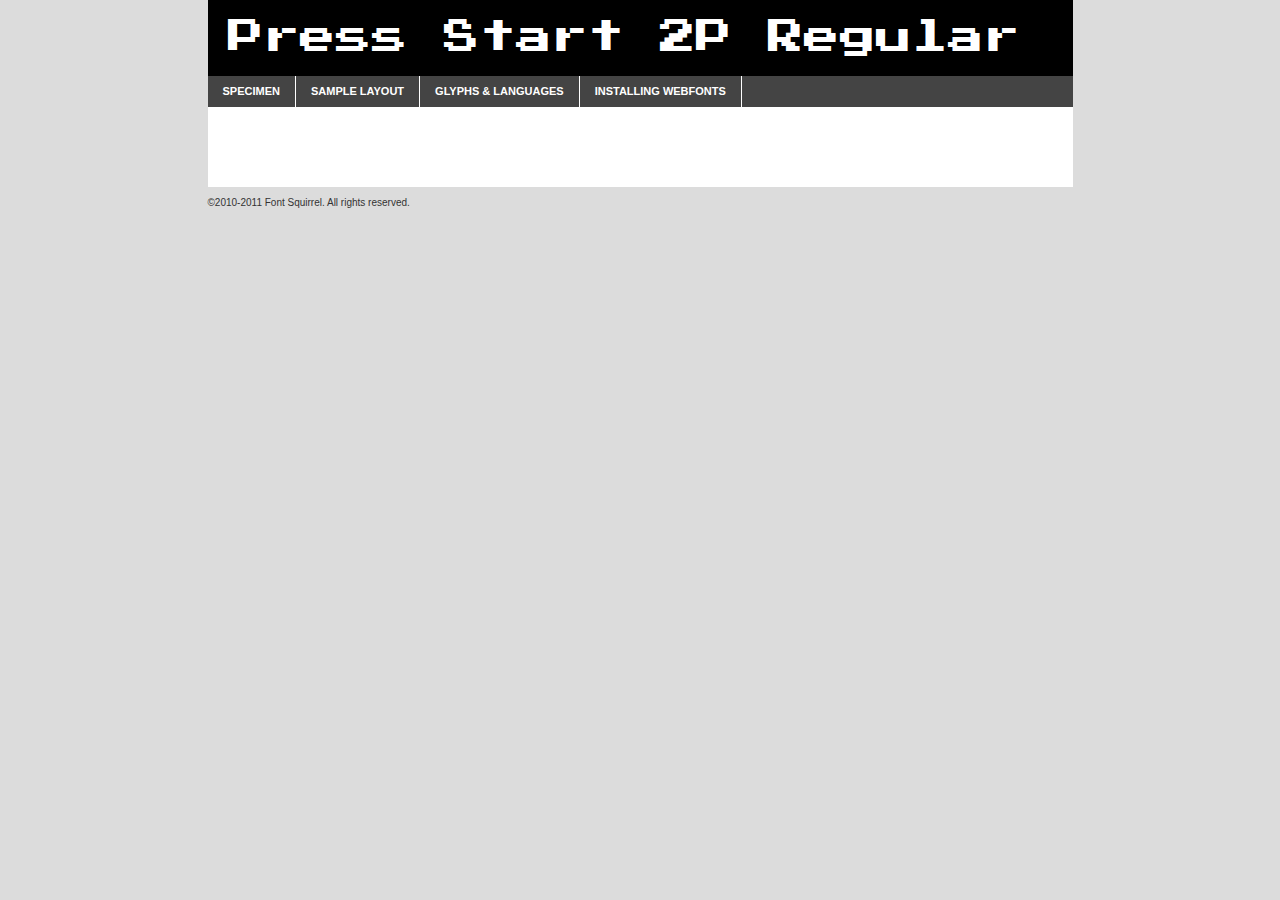
<file: stylesheets/pressstart2p-demo.html>
<!DOCTYPE html PUBLIC "-//W3C//DTD XHTML 1.0 Transitional//EN"
	"http://www.w3.org/TR/xhtml1/DTD/xhtml1-transitional.dtd">

<html xmlns="http://www.w3.org/1999/xhtml" xml:lang="en" lang="en">
<head>
	<meta http-equiv="Content-Type" content="text/html; charset=utf-8" />
	<script src="http://ajax.googleapis.com/ajax/libs/jquery/1.7.2/jquery.min.js" type="text/javascript" charset="utf-8"></script>
	<script src="specimen_files/easytabs.js" type="text/javascript" charset="utf-8"></script>
	<link rel="stylesheet" href="specimen_files/specimen_stylesheet.css" type="text/css" charset="utf-8" />
	<link rel="stylesheet" href="stylesheet.css" type="text/css" charset="utf-8" />

	<style type="text/css">
					body{
				font-family: 'press_start_2pregular';
							}
		</style>

	<title>Press Start 2P Regular Specimen</title>
	
	
	<script type="text/javascript" charset="utf-8">
		$(document).ready(function() {
			$('#container').easyTabs({defaultContent:1});
		});
	</script>
</head>

<body>
<div id="container">
	<div id="header">
		Press Start 2P Regular	</div>
	<ul class="tabs">
		<li><a href="#specimen">Specimen</a></li>
		<li><a href="#layout">Sample Layout</a></li>
				<li><a href="#glyphs">Glyphs &amp; Languages</a></li>
		<li><a href="#installing">Installing Webfonts</a></li>
		
	</ul>
	
	<div id="main_content">

		
			<div id="specimen">
		
				<div class="section">
					<div class="grid12 firstcol">
						<div class="huge">AaBb</div>
					</div>
				</div>
		
				<div class="section">
					<div class="glyph_range">A&#x200B;B&#x200b;C&#x200b;D&#x200b;E&#x200b;F&#x200b;G&#x200b;H&#x200b;I&#x200b;J&#x200b;K&#x200b;L&#x200b;M&#x200b;N&#x200b;O&#x200b;P&#x200b;Q&#x200b;R&#x200b;S&#x200b;T&#x200b;U&#x200b;V&#x200b;W&#x200b;X&#x200b;Y&#x200b;Z&#x200b;a&#x200b;b&#x200b;c&#x200b;d&#x200b;e&#x200b;f&#x200b;g&#x200b;h&#x200b;i&#x200b;j&#x200b;k&#x200b;l&#x200b;m&#x200b;n&#x200b;o&#x200b;p&#x200b;q&#x200b;r&#x200b;s&#x200b;t&#x200b;u&#x200b;v&#x200b;w&#x200b;x&#x200b;y&#x200b;z&#x200b;1&#x200b;2&#x200b;3&#x200b;4&#x200b;5&#x200b;6&#x200b;7&#x200b;8&#x200b;9&#x200b;0&#x200b;&amp;&#x200b;.&#x200b;,&#x200b;?&#x200b;!&#x200b;&#64;&#x200b;(&#x200b;)&#x200b;#&#x200b;$&#x200b;%&#x200b;*&#x200b;+&#x200b;-&#x200b;=&#x200b;:&#x200b;;</div>
				</div>
				<div class="section">
					<div class="grid12 firstcol">
						<table class="sample_table">
							<tr><td>10</td><td class="size10">abcdefghijklmnopqrstuvwxyzABCDEFGHIJKLMNOPQRSTUVWXYZ0123456789abcdefghijklmnopqrstuvwxyzABCDEFGHIJKLMNOPQRSTUVWXYZ0123456789abcdefghijklmnopqrstuvwxyzABCDEFGHIJKLMNOPQRSTUVWXYZ</td></tr>
							<tr><td>11</td><td class="size11">abcdefghijklmnopqrstuvwxyzABCDEFGHIJKLMNOPQRSTUVWXYZ0123456789abcdefghijklmnopqrstuvwxyzABCDEFGHIJKLMNOPQRSTUVWXYZ0123456789abcdefghijklmnopqrstuvwxyzABCDEFGHIJKLMNOPQRSTUVWXYZ</td></tr>
							<tr><td>12</td><td class="size12">abcdefghijklmnopqrstuvwxyzABCDEFGHIJKLMNOPQRSTUVWXYZ0123456789abcdefghijklmnopqrstuvwxyzABCDEFGHIJKLMNOPQRSTUVWXYZ0123456789abcdefghijklmnopqrstuvwxyzABCDEFGHIJKLMNOPQRSTUVWXYZ</td></tr>
							<tr><td>13</td><td class="size13">abcdefghijklmnopqrstuvwxyzABCDEFGHIJKLMNOPQRSTUVWXYZ0123456789abcdefghijklmnopqrstuvwxyzABCDEFGHIJKLMNOPQRSTUVWXYZ0123456789abcdefghijklmnopqrstuvwxyzABCDEFGHIJKLMNOPQRSTUVWXYZ</td></tr>
							<tr><td>14</td><td class="size14">abcdefghijklmnopqrstuvwxyzABCDEFGHIJKLMNOPQRSTUVWXYZ0123456789abcdefghijklmnopqrstuvwxyzABCDEFGHIJKLMNOPQRSTUVWXYZ0123456789abcdefghijklmnopqrstuvwxyzABCDEFGHIJKLMNOPQRSTUVWXYZ</td></tr>
							<tr><td>16</td><td class="size16">abcdefghijklmnopqrstuvwxyzABCDEFGHIJKLMNOPQRSTUVWXYZ0123456789abcdefghijklmnopqrstuvwxyzABCDEFGHIJKLMNOPQRSTUVWXYZ</td></tr>
							<tr><td>18</td><td class="size18">abcdefghijklmnopqrstuvwxyzABCDEFGHIJKLMNOPQRSTUVWXYZ0123456789abcdefghijklmnopqrstuvwxyzABCDEFGHIJKLMNOPQRSTUVWXYZ</td></tr>
							<tr><td>20</td><td class="size20">abcdefghijklmnopqrstuvwxyzABCDEFGHIJKLMNOPQRSTUVWXYZ0123456789abcdefghijklmnopqrstuvwxyzABCDEFGHIJKLMNOPQRSTUVWXYZ</td></tr>
							<tr><td>24</td><td class="size24">abcdefghijklmnopqrstuvwxyzABCDEFGHIJKLMNOPQRSTUVWXYZ0123456789abcdefghijklmnopqrstuvwxyzABCDEFGHIJKLMNOPQRSTUVWXYZ</td></tr>
							<tr><td>30</td><td class="size30">abcdefghijklmnopqrstuvwxyzABCDEFGHIJKLMNOPQRSTUVWXYZ0123456789abcdefghijklmnopqrstuvwxyzABCDEFGHIJKLMNOPQRSTUVWXYZ</td></tr>
							<tr><td>36</td><td class="size36">abcdefghijklmnopqrstuvwxyzABCDEFGHIJKLMNOPQRSTUVWXYZ0123456789abcdefghijklmnopqrstuvwxyzABCDEFGHIJKLMNOPQRSTUVWXYZ</td></tr>
							<tr><td>48</td><td class="size48">abcdefghijklmnopqrstuvwxyzABCDEFGHIJKLMNOPQRSTUVWXYZ0123456789abcdefghijklmnopqrstuvwxyzABCDEFGHIJKLMNOPQRSTUVWXYZ</td></tr>
							<tr><td>60</td><td class="size60">abcdefghijklmnopqrstuvwxyzABCDEFGHIJKLMNOPQRSTUVWXYZ0123456789abcdefghijklmnopqrstuvwxyzABCDEFGHIJKLMNOPQRSTUVWXYZ</td></tr>
							<tr><td>72</td><td class="size72">abcdefghijklmnopqrstuvwxyzABCDEFGHIJKLMNOPQRSTUVWXYZ0123456789abcdefghijklmnopqrstuvwxyzABCDEFGHIJKLMNOPQRSTUVWXYZ</td></tr>
							<tr><td>90</td><td class="size90">abcdefghijklmnopqrstuvwxyzABCDEFGHIJKLMNOPQRSTUVWXYZ0123456789abcdefghijklmnopqrstuvwxyzABCDEFGHIJKLMNOPQRSTUVWXYZ</td></tr>
						</table>
				
					</div>
			
				</div>
		
		
		
								<div class="section" id="bodycomparison">


										<div id="xheight">
				<div class="fontbody">&#x25FC;&#x25FC;&#x25FC;&#x25FC;&#x25FC;&#x25FC;&#x25FC;&#x25FC;&#x25FC;&#x25FC;&#x25FC;&#x25FC;&#x25FC;&#x25FC;&#x25FC;&#x25FC;&#x25FC;&#x25FC;&#x25FC;&#x25FC;&#x25FC;&#x25FC;&#x25FC;&#x25FC;&#x25FC;&#x25FC;&#x25FC;&#x25FC;&#x25FC;&#x25FC;&#x25FC;&#x25FC;&#x25FC;&#x25FC;&#x25FC;&#x25FC;&#x25FC;&#x25FC;&#x25FC;&#x25FC;&#x25FC;&#x25FC;&#x25FC;&#x25FC;&#x25FC;&#x25FC;&#x25FC;&#x25FC;&#x25FC;&#x25FC;&#x25FC;&#x25FC;&#x25FC;&#x25FC;&#x25FC;&#x25FC;&#x25FC;&#x25FC;&#x25FC;&#x25FC;&#x25FC;&#x25FC;&#x25FC;&#x25FC;&#x25FC;&#x25FC;&#x25FC;&#x25FC;&#x25FC;&#x25FC;&#x25FC;&#x25FC;&#x25FC;&#x25FC;&#x25FC;&#x25FC;&#x25FC;&#x25FC;&#x25FC;&#x25FC;&#x25FC;&#x25FC;&#x25FC;&#x25FC;&#x25FC;&#x25FC;&#x25FC;&#x25FC;&#x25FC;&#x25FC;&#x25FC;&#x25FC;&#x25FC;&#x25FC;&#x25FC;&#x25FC;&#x25FC;&#x25FC;&#x25FC;body</div><div class="arialbody">body</div><div class="verdanabody">body</div><div class="georgiabody">body</div></div>
										<div class="fontbody" style="z-index:1">
											body<span>Press Start 2P Regular</span>
										</div>
										<div class="arialbody" style="z-index:1">
											body<span>Arial</span>
										</div>
										<div class="verdanabody" style="z-index:1">
											body<span>Verdana</span>
										</div>
										<div class="georgiabody" style="z-index:1">
											body<span>Georgia</span>
										</div>



								</div>
		
		
				<div class="section psample psample_row1" id="">
					
					<div class="grid2 firstcol">
						<p class="size10"><span>10.</span>Aenean lacinia bibendum nulla sed consectetur. Fusce dapibus, tellus ac cursus commodo, tortor mauris condimentum nibh, ut fermentum massa justo sit amet risus. Nullam id dolor id nibh ultricies vehicula ut id elit. Cum sociis natoque penatibus et magnis dis parturient montes, nascetur ridiculus mus. Nulla vitae elit libero, a pharetra augue.</p>
			
					</div>
					<div class="grid3">
						<p class="size11"><span>11.</span>Aenean lacinia bibendum nulla sed consectetur. Fusce dapibus, tellus ac cursus commodo, tortor mauris condimentum nibh, ut fermentum massa justo sit amet risus. Nullam id dolor id nibh ultricies vehicula ut id elit. Cum sociis natoque penatibus et magnis dis parturient montes, nascetur ridiculus mus. Nulla vitae elit libero, a pharetra augue.</p>
			
					</div>
					<div class="grid3">
						<p class="size12"><span>12.</span>Aenean lacinia bibendum nulla sed consectetur. Fusce dapibus, tellus ac cursus commodo, tortor mauris condimentum nibh, ut fermentum massa justo sit amet risus. Nullam id dolor id nibh ultricies vehicula ut id elit. Cum sociis natoque penatibus et magnis dis parturient montes, nascetur ridiculus mus. Nulla vitae elit libero, a pharetra augue.</p>
			
					</div>
					<div class="grid4">
						<p class="size13"><span>13.</span>Aenean lacinia bibendum nulla sed consectetur. Fusce dapibus, tellus ac cursus commodo, tortor mauris condimentum nibh, ut fermentum massa justo sit amet risus. Nullam id dolor id nibh ultricies vehicula ut id elit. Cum sociis natoque penatibus et magnis dis parturient montes, nascetur ridiculus mus. Nulla vitae elit libero, a pharetra augue.</p>
			
					</div>
					<div class="white_blend"></div>
					
				</div>
				<div class="section psample psample_row2" id="">
					<div class="grid3 firstcol">
						<p class="size14"><span>14.</span>Aenean lacinia bibendum nulla sed consectetur. Fusce dapibus, tellus ac cursus commodo, tortor mauris condimentum nibh, ut fermentum massa justo sit amet risus. Nullam id dolor id nibh ultricies vehicula ut id elit. Cum sociis natoque penatibus et magnis dis parturient montes, nascetur ridiculus mus. Nulla vitae elit libero, a pharetra augue.</p>
			
					</div>
					<div class="grid4">
						<p class="size16"><span>16.</span>Aenean lacinia bibendum nulla sed consectetur. Fusce dapibus, tellus ac cursus commodo, tortor mauris condimentum nibh, ut fermentum massa justo sit amet risus. Nullam id dolor id nibh ultricies vehicula ut id elit. Cum sociis natoque penatibus et magnis dis parturient montes, nascetur ridiculus mus. Nulla vitae elit libero, a pharetra augue.</p>
			
					</div>
					<div class="grid5">
						<p class="size18"><span>18.</span>Aenean lacinia bibendum nulla sed consectetur. Fusce dapibus, tellus ac cursus commodo, tortor mauris condimentum nibh, ut fermentum massa justo sit amet risus. Nullam id dolor id nibh ultricies vehicula ut id elit. Cum sociis natoque penatibus et magnis dis parturient montes, nascetur ridiculus mus. Nulla vitae elit libero, a pharetra augue.</p>
			
					</div>

					<div class="white_blend"></div>

				</div>
				
				<div class="section psample psample_row3" id="">
					<div class="grid5 firstcol">
						<p class="size20"><span>20.</span>Aenean lacinia bibendum nulla sed consectetur. Fusce dapibus, tellus ac cursus commodo, tortor mauris condimentum nibh, ut fermentum massa justo sit amet risus. Nullam id dolor id nibh ultricies vehicula ut id elit. Cum sociis natoque penatibus et magnis dis parturient montes, nascetur ridiculus mus. Nulla vitae elit libero, a pharetra augue.</p>
					</div>
					<div class="grid7">
						<p class="size24"><span>24.</span>Aenean lacinia bibendum nulla sed consectetur. Fusce dapibus, tellus ac cursus commodo, tortor mauris condimentum nibh, ut fermentum massa justo sit amet risus. Nullam id dolor id nibh ultricies vehicula ut id elit. Cum sociis natoque penatibus et magnis dis parturient montes, nascetur ridiculus mus. Nulla vitae elit libero, a pharetra augue.</p>
					</div>
					
					<div class="white_blend"></div>
					
				</div>
				
				<div class="section psample psample_row4" id="">
					<div class="grid12 firstcol">
						<p class="size30"><span>30.</span>Aenean lacinia bibendum nulla sed consectetur. Fusce dapibus, tellus ac cursus commodo, tortor mauris condimentum nibh, ut fermentum massa justo sit amet risus. Nullam id dolor id nibh ultricies vehicula ut id elit. Cum sociis natoque penatibus et magnis dis parturient montes, nascetur ridiculus mus. Nulla vitae elit libero, a pharetra augue.</p>
					</div>
					<div class="white_blend"></div>
					
				</div>
				
				
				
				<div class="section psample psample_row1 fullreverse">
					<div class="grid2 firstcol">
						<p class="size10"><span>10.</span>Aenean lacinia bibendum nulla sed consectetur. Fusce dapibus, tellus ac cursus commodo, tortor mauris condimentum nibh, ut fermentum massa justo sit amet risus. Nullam id dolor id nibh ultricies vehicula ut id elit. Cum sociis natoque penatibus et magnis dis parturient montes, nascetur ridiculus mus. Nulla vitae elit libero, a pharetra augue.</p>
			
					</div>
					<div class="grid3">
						<p class="size11"><span>11.</span>Aenean lacinia bibendum nulla sed consectetur. Fusce dapibus, tellus ac cursus commodo, tortor mauris condimentum nibh, ut fermentum massa justo sit amet risus. Nullam id dolor id nibh ultricies vehicula ut id elit. Cum sociis natoque penatibus et magnis dis parturient montes, nascetur ridiculus mus. Nulla vitae elit libero, a pharetra augue.</p>
			
					</div>
					<div class="grid3">
						<p class="size12"><span>12.</span>Aenean lacinia bibendum nulla sed consectetur. Fusce dapibus, tellus ac cursus commodo, tortor mauris condimentum nibh, ut fermentum massa justo sit amet risus. Nullam id dolor id nibh ultricies vehicula ut id elit. Cum sociis natoque penatibus et magnis dis parturient montes, nascetur ridiculus mus. Nulla vitae elit libero, a pharetra augue.</p>
			
					</div>
					<div class="grid4">
						<p class="size13"><span>13.</span>Aenean lacinia bibendum nulla sed consectetur. Fusce dapibus, tellus ac cursus commodo, tortor mauris condimentum nibh, ut fermentum massa justo sit amet risus. Nullam id dolor id nibh ultricies vehicula ut id elit. Cum sociis natoque penatibus et magnis dis parturient montes, nascetur ridiculus mus. Nulla vitae elit libero, a pharetra augue.</p>
			
					</div>
					<div class="black_blend"></div>
					
				</div>
				
				<div class="section psample psample_row2 fullreverse">
					<div class="grid3 firstcol">
						<p class="size14"><span>14.</span>Aenean lacinia bibendum nulla sed consectetur. Fusce dapibus, tellus ac cursus commodo, tortor mauris condimentum nibh, ut fermentum massa justo sit amet risus. Nullam id dolor id nibh ultricies vehicula ut id elit. Cum sociis natoque penatibus et magnis dis parturient montes, nascetur ridiculus mus. Nulla vitae elit libero, a pharetra augue.</p>
			
					</div>
					<div class="grid4">
						<p class="size16"><span>16.</span>Aenean lacinia bibendum nulla sed consectetur. Fusce dapibus, tellus ac cursus commodo, tortor mauris condimentum nibh, ut fermentum massa justo sit amet risus. Nullam id dolor id nibh ultricies vehicula ut id elit. Cum sociis natoque penatibus et magnis dis parturient montes, nascetur ridiculus mus. Nulla vitae elit libero, a pharetra augue.</p>
			
					</div>
					<div class="grid5">
						<p class="size18"><span>18.</span>Aenean lacinia bibendum nulla sed consectetur. Fusce dapibus, tellus ac cursus commodo, tortor mauris condimentum nibh, ut fermentum massa justo sit amet risus. Nullam id dolor id nibh ultricies vehicula ut id elit. Cum sociis natoque penatibus et magnis dis parturient montes, nascetur ridiculus mus. Nulla vitae elit libero, a pharetra augue.</p>
			
					</div>
					<div class="black_blend"></div>

				</div>
				
				<div class="section psample fullreverse psample_row3" id="">
					<div class="grid5 firstcol">
						<p class="size20"><span>20.</span>Aenean lacinia bibendum nulla sed consectetur. Fusce dapibus, tellus ac cursus commodo, tortor mauris condimentum nibh, ut fermentum massa justo sit amet risus. Nullam id dolor id nibh ultricies vehicula ut id elit. Cum sociis natoque penatibus et magnis dis parturient montes, nascetur ridiculus mus. Nulla vitae elit libero, a pharetra augue.</p>
					</div>
					<div class="grid7">
						<p class="size24"><span>24.</span>Aenean lacinia bibendum nulla sed consectetur. Fusce dapibus, tellus ac cursus commodo, tortor mauris condimentum nibh, ut fermentum massa justo sit amet risus. Nullam id dolor id nibh ultricies vehicula ut id elit. Cum sociis natoque penatibus et magnis dis parturient montes, nascetur ridiculus mus. Nulla vitae elit libero, a pharetra augue.</p>
					</div>
					
					<div class="black_blend"></div>
					
				</div>
				
				<div class="section psample fullreverse psample_row4" id="" style="border-bottom: 20px #000 solid;">
					<div class="grid12 firstcol">
						<p class="size30"><span>30.</span>Aenean lacinia bibendum nulla sed consectetur. Fusce dapibus, tellus ac cursus commodo, tortor mauris condimentum nibh, ut fermentum massa justo sit amet risus. Nullam id dolor id nibh ultricies vehicula ut id elit. Cum sociis natoque penatibus et magnis dis parturient montes, nascetur ridiculus mus. Nulla vitae elit libero, a pharetra augue.</p>
					</div>
					<div class="black_blend"></div>
					
				</div>
				
				
				
				
			</div>
			
			<div id="layout">
				
				<div class="section">
					
					<div class="grid12 firstcol">
						<h1>Lorem Ipsum Dolor</h1>
						<h2>Etiam porta sem malesuada magna mollis euismod</h2>
						
						<p class="byline">By <a href="#link">Aenean Lacinia</a></p>
					</div>
				</div>
				<div class="section">
					<div class="grid8 firstcol">
						<p class="large">Donec sed odio dui. Morbi leo risus, porta ac consectetur ac, vestibulum at eros. Fusce dapibus, tellus ac cursus commodo, tortor mauris condimentum nibh, ut fermentum massa justo sit amet risus. </p>

						
						<h3>Pellentesque ornare sem</h3>

						<p>Maecenas sed diam eget risus varius blandit sit amet non magna. Maecenas faucibus mollis interdum. Donec ullamcorper nulla non metus auctor fringilla. Nullam id dolor id nibh ultricies vehicula ut id elit. Nullam id dolor id nibh ultricies vehicula ut id elit. </p>

						<p>Aenean eu leo quam. Pellentesque ornare sem lacinia quam venenatis vestibulum. Lorem ipsum dolor sit amet, consectetur adipiscing elit. Cum sociis natoque penatibus et magnis dis parturient montes, nascetur ridiculus mus. </p>

						<p>Nulla vitae elit libero, a pharetra augue. Praesent commodo cursus magna, vel scelerisque nisl consectetur et. Aenean lacinia bibendum nulla sed consectetur. </p>

						<p>Nullam quis risus eget urna mollis ornare vel eu leo. Nullam quis risus eget urna mollis ornare vel eu leo. Maecenas sed diam eget risus varius blandit sit amet non magna. Donec ullamcorper nulla non metus auctor fringilla. </p>

						<h3>Cras mattis consectetur</h3>

						<p>Aenean eu leo quam. Pellentesque ornare sem lacinia quam venenatis vestibulum. Aenean lacinia bibendum nulla sed consectetur. Integer posuere erat a ante venenatis dapibus posuere velit aliquet. Cras mattis consectetur purus sit amet fermentum. </p>

						<p>Nullam id dolor id nibh ultricies vehicula ut id elit. Nullam quis risus eget urna mollis ornare vel eu leo. Cras mattis consectetur purus sit amet fermentum.</p>
					</div>
					
					<div class="grid4 sidebar">
						
						<div class="box reverse">
							<p class="last">Nullam quis risus eget urna mollis ornare vel eu leo. Donec ullamcorper nulla non metus auctor fringilla. Cras mattis consectetur purus sit amet fermentum. Sed posuere consectetur est at lobortis. Lorem ipsum dolor sit amet, consectetur adipiscing elit. </p>
						</div>
						
						<p class="caption">Maecenas sed diam eget risus varius.</p>

						<p>Vestibulum id ligula porta felis euismod semper. Integer posuere erat a ante venenatis dapibus posuere velit aliquet. Vestibulum id ligula porta felis euismod semper. Sed posuere consectetur est at lobortis. Maecenas sed diam eget risus varius blandit sit amet non magna. Fusce dapibus, tellus ac cursus commodo, tortor mauris condimentum nibh, ut fermentum massa justo sit amet risus. </p>

					

						<p>Duis mollis, est non commodo luctus, nisi erat porttitor ligula, eget lacinia odio sem nec elit. Aenean lacinia bibendum nulla sed consectetur. Vivamus sagittis lacus vel augue laoreet rutrum faucibus dolor auctor. Aenean lacinia bibendum nulla sed consectetur. Nullam quis risus eget urna mollis ornare vel eu leo. </p>

						<p>Praesent commodo cursus magna, vel scelerisque nisl consectetur et. Donec ullamcorper nulla non metus auctor fringilla. Maecenas faucibus mollis interdum. Fusce dapibus, tellus ac cursus commodo, tortor mauris condimentum nibh, ut fermentum massa justo sit amet risus. </p>

					</div>
				</div>
				
			</div>


			



		<div id="glyphs">
			<div class="section">
				<div class="grid12 firstcol">
			
				<h1>Language Support</h1>
				<p>The subset of Press Start 2P Regular in this kit supports the following languages:<br />
			
					Albanian, Basque, Breton, Chamorro, Danish, Dutch, English, Faroese, Finnish, French, Frisian, Galician, German, Icelandic, Italian, Malagasy, Norwegian, Portuguese, Spanish, Swedish				</p>
				<h1>Glyph Chart</h1>
				<p>The subset of Press Start 2P Regular in this kit includes all the glyphs listed below. Unicode entities are included above each glyph to help you insert individual characters into your layout.</p>
				<div id="glyph_chart">
			
																														 <div><p>&amp;#13;</p>&#13;</div>
																				 <div><p>&amp;#32;</p>&#32;</div>
																				 <div><p>&amp;#33;</p>&#33;</div>
																				 <div><p>&amp;#34;</p>&#34;</div>
																				 <div><p>&amp;#35;</p>&#35;</div>
																				 <div><p>&amp;#36;</p>&#36;</div>
																				 <div><p>&amp;#37;</p>&#37;</div>
																				 <div><p>&amp;#38;</p>&#38;</div>
																				 <div><p>&amp;#39;</p>&#39;</div>
																				 <div><p>&amp;#40;</p>&#40;</div>
																				 <div><p>&amp;#41;</p>&#41;</div>
																				 <div><p>&amp;#42;</p>&#42;</div>
																				 <div><p>&amp;#43;</p>&#43;</div>
																				 <div><p>&amp;#44;</p>&#44;</div>
																				 <div><p>&amp;#45;</p>&#45;</div>
																				 <div><p>&amp;#46;</p>&#46;</div>
																				 <div><p>&amp;#47;</p>&#47;</div>
																				 <div><p>&amp;#48;</p>&#48;</div>
																				 <div><p>&amp;#49;</p>&#49;</div>
																				 <div><p>&amp;#50;</p>&#50;</div>
																				 <div><p>&amp;#51;</p>&#51;</div>
																				 <div><p>&amp;#52;</p>&#52;</div>
																				 <div><p>&amp;#53;</p>&#53;</div>
																				 <div><p>&amp;#54;</p>&#54;</div>
																				 <div><p>&amp;#55;</p>&#55;</div>
																				 <div><p>&amp;#56;</p>&#56;</div>
																				 <div><p>&amp;#57;</p>&#57;</div>
																				 <div><p>&amp;#58;</p>&#58;</div>
																				 <div><p>&amp;#59;</p>&#59;</div>
																				 <div><p>&amp;#60;</p>&#60;</div>
																				 <div><p>&amp;#61;</p>&#61;</div>
																				 <div><p>&amp;#62;</p>&#62;</div>
																				 <div><p>&amp;#63;</p>&#63;</div>
																				 <div><p>&amp;#64;</p>&#64;</div>
																				 <div><p>&amp;#65;</p>&#65;</div>
																				 <div><p>&amp;#66;</p>&#66;</div>
																				 <div><p>&amp;#67;</p>&#67;</div>
																				 <div><p>&amp;#68;</p>&#68;</div>
																				 <div><p>&amp;#69;</p>&#69;</div>
																				 <div><p>&amp;#70;</p>&#70;</div>
																				 <div><p>&amp;#71;</p>&#71;</div>
																				 <div><p>&amp;#72;</p>&#72;</div>
																				 <div><p>&amp;#73;</p>&#73;</div>
																				 <div><p>&amp;#74;</p>&#74;</div>
																				 <div><p>&amp;#75;</p>&#75;</div>
																				 <div><p>&amp;#76;</p>&#76;</div>
																				 <div><p>&amp;#77;</p>&#77;</div>
																				 <div><p>&amp;#78;</p>&#78;</div>
																				 <div><p>&amp;#79;</p>&#79;</div>
																				 <div><p>&amp;#80;</p>&#80;</div>
																				 <div><p>&amp;#81;</p>&#81;</div>
																				 <div><p>&amp;#82;</p>&#82;</div>
																				 <div><p>&amp;#83;</p>&#83;</div>
																				 <div><p>&amp;#84;</p>&#84;</div>
																				 <div><p>&amp;#85;</p>&#85;</div>
																				 <div><p>&amp;#86;</p>&#86;</div>
																				 <div><p>&amp;#87;</p>&#87;</div>
																				 <div><p>&amp;#88;</p>&#88;</div>
																				 <div><p>&amp;#89;</p>&#89;</div>
																				 <div><p>&amp;#90;</p>&#90;</div>
																				 <div><p>&amp;#91;</p>&#91;</div>
																				 <div><p>&amp;#92;</p>&#92;</div>
																				 <div><p>&amp;#93;</p>&#93;</div>
																				 <div><p>&amp;#94;</p>&#94;</div>
																				 <div><p>&amp;#95;</p>&#95;</div>
																				 <div><p>&amp;#96;</p>&#96;</div>
																				 <div><p>&amp;#97;</p>&#97;</div>
																				 <div><p>&amp;#98;</p>&#98;</div>
																				 <div><p>&amp;#99;</p>&#99;</div>
																				 <div><p>&amp;#100;</p>&#100;</div>
																				 <div><p>&amp;#101;</p>&#101;</div>
																				 <div><p>&amp;#102;</p>&#102;</div>
																				 <div><p>&amp;#103;</p>&#103;</div>
																				 <div><p>&amp;#104;</p>&#104;</div>
																				 <div><p>&amp;#105;</p>&#105;</div>
																				 <div><p>&amp;#106;</p>&#106;</div>
																				 <div><p>&amp;#107;</p>&#107;</div>
																				 <div><p>&amp;#108;</p>&#108;</div>
																				 <div><p>&amp;#109;</p>&#109;</div>
																				 <div><p>&amp;#110;</p>&#110;</div>
																				 <div><p>&amp;#111;</p>&#111;</div>
																				 <div><p>&amp;#112;</p>&#112;</div>
																				 <div><p>&amp;#113;</p>&#113;</div>
																				 <div><p>&amp;#114;</p>&#114;</div>
																				 <div><p>&amp;#115;</p>&#115;</div>
																				 <div><p>&amp;#116;</p>&#116;</div>
																				 <div><p>&amp;#117;</p>&#117;</div>
																				 <div><p>&amp;#118;</p>&#118;</div>
																				 <div><p>&amp;#119;</p>&#119;</div>
																				 <div><p>&amp;#120;</p>&#120;</div>
																				 <div><p>&amp;#121;</p>&#121;</div>
																				 <div><p>&amp;#122;</p>&#122;</div>
																				 <div><p>&amp;#123;</p>&#123;</div>
																				 <div><p>&amp;#124;</p>&#124;</div>
																				 <div><p>&amp;#125;</p>&#125;</div>
																				 <div><p>&amp;#126;</p>&#126;</div>
																				 <div><p>&amp;#127;</p>&#127;</div>
																				 <div><p>&amp;#160;</p>&#160;</div>
																				 <div><p>&amp;#161;</p>&#161;</div>
																				 <div><p>&amp;#162;</p>&#162;</div>
																				 <div><p>&amp;#163;</p>&#163;</div>
																				 <div><p>&amp;#164;</p>&#164;</div>
																				 <div><p>&amp;#165;</p>&#165;</div>
																				 <div><p>&amp;#166;</p>&#166;</div>
																				 <div><p>&amp;#167;</p>&#167;</div>
																				 <div><p>&amp;#168;</p>&#168;</div>
																				 <div><p>&amp;#169;</p>&#169;</div>
																				 <div><p>&amp;#170;</p>&#170;</div>
																				 <div><p>&amp;#171;</p>&#171;</div>
																				 <div><p>&amp;#172;</p>&#172;</div>
																				 <div><p>&amp;#173;</p>&#173;</div>
																				 <div><p>&amp;#174;</p>&#174;</div>
																				 <div><p>&amp;#175;</p>&#175;</div>
																				 <div><p>&amp;#176;</p>&#176;</div>
																				 <div><p>&amp;#177;</p>&#177;</div>
																				 <div><p>&amp;#178;</p>&#178;</div>
																				 <div><p>&amp;#179;</p>&#179;</div>
																				 <div><p>&amp;#180;</p>&#180;</div>
																				 <div><p>&amp;#181;</p>&#181;</div>
																				 <div><p>&amp;#182;</p>&#182;</div>
																				 <div><p>&amp;#183;</p>&#183;</div>
																				 <div><p>&amp;#184;</p>&#184;</div>
																				 <div><p>&amp;#185;</p>&#185;</div>
																				 <div><p>&amp;#186;</p>&#186;</div>
																				 <div><p>&amp;#187;</p>&#187;</div>
																				 <div><p>&amp;#188;</p>&#188;</div>
																				 <div><p>&amp;#189;</p>&#189;</div>
																				 <div><p>&amp;#190;</p>&#190;</div>
																				 <div><p>&amp;#191;</p>&#191;</div>
																				 <div><p>&amp;#192;</p>&#192;</div>
																				 <div><p>&amp;#193;</p>&#193;</div>
																				 <div><p>&amp;#194;</p>&#194;</div>
																				 <div><p>&amp;#195;</p>&#195;</div>
																				 <div><p>&amp;#196;</p>&#196;</div>
																				 <div><p>&amp;#197;</p>&#197;</div>
																				 <div><p>&amp;#198;</p>&#198;</div>
																				 <div><p>&amp;#199;</p>&#199;</div>
																				 <div><p>&amp;#200;</p>&#200;</div>
																				 <div><p>&amp;#201;</p>&#201;</div>
																				 <div><p>&amp;#202;</p>&#202;</div>
																				 <div><p>&amp;#203;</p>&#203;</div>
																				 <div><p>&amp;#204;</p>&#204;</div>
																				 <div><p>&amp;#205;</p>&#205;</div>
																				 <div><p>&amp;#206;</p>&#206;</div>
																				 <div><p>&amp;#207;</p>&#207;</div>
																				 <div><p>&amp;#208;</p>&#208;</div>
																				 <div><p>&amp;#209;</p>&#209;</div>
																				 <div><p>&amp;#210;</p>&#210;</div>
																				 <div><p>&amp;#211;</p>&#211;</div>
																				 <div><p>&amp;#212;</p>&#212;</div>
																				 <div><p>&amp;#213;</p>&#213;</div>
																				 <div><p>&amp;#214;</p>&#214;</div>
																				 <div><p>&amp;#215;</p>&#215;</div>
																				 <div><p>&amp;#216;</p>&#216;</div>
																				 <div><p>&amp;#217;</p>&#217;</div>
																				 <div><p>&amp;#218;</p>&#218;</div>
																				 <div><p>&amp;#219;</p>&#219;</div>
																				 <div><p>&amp;#220;</p>&#220;</div>
																				 <div><p>&amp;#221;</p>&#221;</div>
																				 <div><p>&amp;#222;</p>&#222;</div>
																				 <div><p>&amp;#223;</p>&#223;</div>
																				 <div><p>&amp;#224;</p>&#224;</div>
																				 <div><p>&amp;#225;</p>&#225;</div>
																				 <div><p>&amp;#226;</p>&#226;</div>
																				 <div><p>&amp;#227;</p>&#227;</div>
																				 <div><p>&amp;#228;</p>&#228;</div>
																				 <div><p>&amp;#229;</p>&#229;</div>
																				 <div><p>&amp;#230;</p>&#230;</div>
																				 <div><p>&amp;#231;</p>&#231;</div>
																				 <div><p>&amp;#232;</p>&#232;</div>
																				 <div><p>&amp;#233;</p>&#233;</div>
																				 <div><p>&amp;#234;</p>&#234;</div>
																				 <div><p>&amp;#235;</p>&#235;</div>
																				 <div><p>&amp;#236;</p>&#236;</div>
																				 <div><p>&amp;#237;</p>&#237;</div>
																				 <div><p>&amp;#238;</p>&#238;</div>
																				 <div><p>&amp;#239;</p>&#239;</div>
																				 <div><p>&amp;#240;</p>&#240;</div>
																				 <div><p>&amp;#241;</p>&#241;</div>
																				 <div><p>&amp;#242;</p>&#242;</div>
																				 <div><p>&amp;#243;</p>&#243;</div>
																				 <div><p>&amp;#244;</p>&#244;</div>
																				 <div><p>&amp;#245;</p>&#245;</div>
																				 <div><p>&amp;#246;</p>&#246;</div>
																				 <div><p>&amp;#247;</p>&#247;</div>
																				 <div><p>&amp;#248;</p>&#248;</div>
																				 <div><p>&amp;#249;</p>&#249;</div>
																				 <div><p>&amp;#250;</p>&#250;</div>
																				 <div><p>&amp;#251;</p>&#251;</div>
																				 <div><p>&amp;#252;</p>&#252;</div>
																				 <div><p>&amp;#253;</p>&#253;</div>
																				 <div><p>&amp;#254;</p>&#254;</div>
																				 <div><p>&amp;#255;</p>&#255;</div>
																				 <div><p>&amp;#338;</p>&#338;</div>
																				 <div><p>&amp;#339;</p>&#339;</div>
																				 <div><p>&amp;#376;</p>&#376;</div>
																				 <div><p>&amp;#710;</p>&#710;</div>
																				 <div><p>&amp;#732;</p>&#732;</div>
																				 <div><p>&amp;#8192;</p>&#8192;</div>
																				 <div><p>&amp;#8193;</p>&#8193;</div>
																				 <div><p>&amp;#8194;</p>&#8194;</div>
																				 <div><p>&amp;#8195;</p>&#8195;</div>
																				 <div><p>&amp;#8196;</p>&#8196;</div>
																				 <div><p>&amp;#8197;</p>&#8197;</div>
																				 <div><p>&amp;#8198;</p>&#8198;</div>
																				 <div><p>&amp;#8199;</p>&#8199;</div>
																				 <div><p>&amp;#8200;</p>&#8200;</div>
																				 <div><p>&amp;#8201;</p>&#8201;</div>
																				 <div><p>&amp;#8202;</p>&#8202;</div>
																				 <div><p>&amp;#8208;</p>&#8208;</div>
																				 <div><p>&amp;#8209;</p>&#8209;</div>
																				 <div><p>&amp;#8210;</p>&#8210;</div>
																				 <div><p>&amp;#8211;</p>&#8211;</div>
																				 <div><p>&amp;#8212;</p>&#8212;</div>
																				 <div><p>&amp;#8216;</p>&#8216;</div>
																				 <div><p>&amp;#8217;</p>&#8217;</div>
																				 <div><p>&amp;#8218;</p>&#8218;</div>
																				 <div><p>&amp;#8220;</p>&#8220;</div>
																				 <div><p>&amp;#8221;</p>&#8221;</div>
																				 <div><p>&amp;#8222;</p>&#8222;</div>
																				 <div><p>&amp;#8226;</p>&#8226;</div>
																				 <div><p>&amp;#8230;</p>&#8230;</div>
																				 <div><p>&amp;#8239;</p>&#8239;</div>
																				 <div><p>&amp;#8249;</p>&#8249;</div>
																				 <div><p>&amp;#8250;</p>&#8250;</div>
																				 <div><p>&amp;#8287;</p>&#8287;</div>
																				 <div><p>&amp;#8364;</p>&#8364;</div>
																				 <div><p>&amp;#8482;</p>&#8482;</div>
																				 <div><p>&amp;#9724;</p>&#9724;</div>
																				 <div><p>&amp;#64257;</p>&#64257;</div>
																				 <div><p>&amp;#64258;</p>&#64258;</div>
																												</div>	
				</div>
		
		
			</div>
		</div>
		
		
		<div id="specs">
			
		</div>
	
		<div id="installing">
			<div class="section">
				<div class="grid7 firstcol">
					<h1>Installing Webfonts</h1>
					
					<p>Webfonts are supported by all major browser platforms but not all in the same way. There are currently four different font formats that must be included in order to target all browsers. This includes TTF, WOFF, EOT and SVG.</p>
					
					<h2>1. Upload your webfonts</h2>
					<p>You must upload your webfont kit to your website. They should be in or near the same directory as your CSS files.</p>
					
					<h2>2. Include the webfont stylesheet</h2>
					<p>A special CSS @font-face declaration helps the various browsers select the appropriate font it needs without causing you a bunch of headaches. Learn more about this syntax by reading the <a href="http://www.fontspring.com/blog/further-hardening-of-the-bulletproof-syntax">Fontspring blog post</a> about it. The code for it is as follows:</p>


<code>
@font-face{ 
	font-family: 'MyWebFont';
	src: url('WebFont.eot');
	src: url('WebFont.eot?#iefix') format('embedded-opentype'),
	     url('WebFont.woff') format('woff'),
	     url('WebFont.ttf') format('truetype'),
	     url('WebFont.svg#webfont') format('svg');
}
</code>

	<p>We've already gone ahead and generated the code for you. All you have to do is link to the stylesheet in your HTML, like this:</p>
	<code>&lt;link rel=&quot;stylesheet&quot; href=&quot;stylesheet.css&quot; type=&quot;text/css&quot; charset=&quot;utf-8&quot; /&gt;</code>

					<h2>3. Modify your own stylesheet</h2>
					<p>To take advantage of your new fonts, you must tell your stylesheet to use them. Look at the original @font-face declaration above and find the property called "font-family." The name linked there will be what you use to reference the font. Prepend that webfont name to the font stack in the "font-family" property, inside the selector you want to change. For example:</p>
<code>p { font-family: 'WebFont', Arial, sans-serif; }</code>

<h2>4. Test</h2>
<p>Getting webfonts to work cross-browser <em>can</em> be tricky. Use the information in the sidebar to help you if you find that fonts aren't loading in a particular browser.</p>
				</div>
				
				<div class="grid5 sidebar">
					<div class="box">
						<h2>Troubleshooting<br />Font-Face Problems</h2>
						<p>Having trouble getting your webfonts to load in your new website? Here are some tips to sort out what might be the problem.</p>

						<h3>Fonts not showing in any browser</h3>

						<p>This sounds like you need to work on the plumbing. You either did not upload the fonts to the correct directory, or you did not link the fonts properly in the CSS. If you've confirmed that all this is correct and you still have a problem, take a look at your .htaccess file and see if requests are getting intercepted.</p>

						<h3>Fonts not loading in iPhone or iPad</h3>

						<p>The most common problem here is that you are serving the fonts from an IIS server. IIS refuses to serve files that have unknown MIME types. If that is the case, you must set the MIME type for SVG to "image/svg+xml" in the server settings. Follow these instructions from Microsoft if you need help.</p>

						<h3>Fonts not loading in Firefox</h3>

						<p>The primary reason for this failure? You are still using a version Firefox older than 3.5. So upgrade already! If that isn't it, then you are very likely serving fonts from a different domain. Firefox requires that all font assets be served from the same domain. Lastly it is possible that you need to add WOFF to your list of MIME types (if you are serving via IIS.)</p>

						<h3>Fonts not loading in IE</h3>

						<p>Are you looking at Internet Explorer on an actual Windows machine or are you cheating by using a service like Adobe BrowserLab? Many of these screenshot services do not render @font-face for IE. Best to test it on a real machine.</p>

						<h3>Fonts not loading in IE9</h3>

						<p>IE9, like Firefox, requires that fonts be served from the same domain as the website. Make sure that is the case.</p>
					</div>
				</div>
			</div>
			
		</div>
	
	</div>
	<div id="footer">
		<p>&copy;2010-2011 Font Squirrel. All rights reserved.</p>
	</div>
</div>
</body>
</html>
</file>
<file: stylesheets/stylesheet.css>
/* Generated by Font Squirrel (http://www.fontsquirrel.com) on May 17, 2014 */



@font-face {
    font-family: 'press_start_2pregular';
    src: url('pressstart2p-webfont.eot');
    src: url('pressstart2p-webfont.eot?#iefix') format('embedded-opentype'),
         url('pressstart2p-webfont.woff') format('woff'),
         url('pressstart2p-webfont.ttf') format('truetype'),
         url('pressstart2p-webfont.svg#press_start_2pregular') format('svg');
    font-weight: normal;
    font-style: normal;

}
</file>
<file: stylesheets/specimen_files/specimen_stylesheet.css>
@import url('grid_12-825-55-15.css');

/*  
	CSS Reset by Eric Meyer - Released under Public Domain
    http://meyerweb.com/eric/tools/css/reset/
*/
html, body, div, span, applet, object, iframe,
h1, h2, h3, h4, h5, h6, p, blockquote, pre,
a, abbr, acronym, address, big, cite, code,
del, dfn, em, font, img, ins, kbd, q, s, samp,
small, strike, strong, sub, sup, tt, var,
b, u, i, center, dl, dt, dd, ol, ul, li,
fieldset, form, label, legend, table, 
caption, tbody, tfoot, thead, tr, th, td 
                  {margin: 0;padding: 0;border: 0;outline: 0;
                  font-size: 100%;vertical-align: baseline;
                  background: transparent;}
body              {line-height: 1;}
ol, ul            {list-style: none;}
blockquote, q     {quotes: none;}
blockquote:before, blockquote:after,
q:before, q:after {content: '';	content: none;}
:focus            {outline: 0;}
ins               {text-decoration: none;}
del               {text-decoration: line-through;}
table             {border-collapse: collapse;border-spacing: 0;}




body {
	color: #000;
	background-color: #dcdcdc;
}

a {
	text-decoration: none;
	color: #1883ba;
}

h1{
	font-size: 32px;
	font-weight: normal;
	font-style: normal;
	margin-bottom: 18px;
}

h2{
	font-size: 18px;
}

#container {
	width: 865px;
	margin: 0px auto;
}


#header {
	padding: 20px;
	font-size: 36px;
	background-color: #000;
	color: #fff;
}

#header span {
	color: #666;
}
#main_content {
	background-color: #fff;
	padding: 60px 20px 20px;
}


#footer p {
	margin: 0;
	padding-top: 10px;
	padding-bottom: 50px;
	color: #333;
	font: 10px Arial, sans-serif;
}

.tabs {
	width: 100%;
	height: 31px;
	background-color: #444;
}
.tabs li {
	float:  left;
	margin: 0;
	overflow: hidden;
	background-color: #444;
}
.tabs li a {
	display: block;
	color: #fff;
	text-decoration: none;
	font: bold 11px/11px 'Arial';
	text-transform: uppercase;
	padding: 10px 15px;
	border-right: 1px solid #fff;
}

.tabs li a:hover {
		background-color: #00b3ff;

}

.tabs li.active a {
	color:  #000;
	background-color: #fff;
}



div.huge {
	
	font-size: 300px;
	line-height: 1em;
	padding: 0;
	letter-spacing: -.02em;
	overflow: hidden;
}
div.glyph_range {
	font-size: 72px;
	line-height: 1.1em;
}

.size10{ font-size: 10px; }
.size11{ font-size: 11px; }
.size12{ font-size: 12px; }
.size13{ font-size: 13px; }
.size14{ font-size: 14px; }
.size16{ font-size: 16px; }
.size18{ font-size: 18px; }
.size20{ font-size: 20px; }
.size24{ font-size: 24px; }
.size30{ font-size: 30px; }
.size36{ font-size: 36px; }
.size48{ font-size: 48px; }
.size60{ font-size: 60px; }
.size72{ font-size: 72px; }
.size90{ font-size: 90px; }


.psample_row1 {	height: 120px;}
.psample_row1 {	height: 120px;}
.psample_row2 {	height: 160px;}
.psample_row3 {	height: 160px;}
.psample_row4 {	height: 160px;}

.psample {
	overflow: hidden;
	position: relative;
}
.psample p {
	line-height: 1.3em;
	display: block;
	overflow: hidden;
	margin: 0;
}

.psample span {
	margin-right: .5em;
}

.white_blend {
	width: 100%;
	height: 61px;
	background-image: url([data-uri]);
	position: absolute;
	bottom: 0;
}
.black_blend {
	width: 100%;
	height: 61px;
	background-image: url([data-uri]);
	position: absolute;
	bottom: 0;
}
.fullreverse {
	background:  #000 !important;
	color:  #fff !important;
	margin-left: -20px;
	padding-left: 20px;
	margin-right: -20px;
	padding-right: 20px;
	padding: 20px;
	margin-bottom:0;
}


.sample_table td {
	padding-top: 3px;
	padding-bottom:5px;
	padding-left: 5px;
	vertical-align: middle;
	line-height: 1.2em;
}

.sample_table td:first-child {
	background-color: #eee;
	text-align: right;
	padding-right: 5px;
	padding-left: 0;
	padding: 5px;
	font: 11px/12px "Courier New", Courier, mono;
}

code {
	white-space: pre;
	background-color: #eee;
	display: block;
	padding: 10px;
	margin-bottom: 18px;
	overflow: auto;
}


.bottom,.last 	{margin-bottom:0 !important; padding-bottom:0 !important;}

.box  { 
  padding: 18px; 
  margin-bottom: 18px; 
  background: #eee; 
}

.reverse,.reversed { background:  #000 !important;color:  #fff !important; border: none !important;}

#bodycomparison {
	position: relative;
	overflow: hidden;
	font-size: 72px;
	height: 90px;
	white-space: nowrap;
}

#bodycomparison div{
	font-size: 72px;
	line-height: 90px;
	display: inline;
	margin: 0 15px 0 0;
	padding: 0;
}

#bodycomparison div span{
	font: 10px Arial;
	position: absolute;
	left: 0;
}
#xheight {
	float: none;
	position: absolute;
	color: #d9f3ff;
	font-size: 72px;
	line-height: 90px;
}

.fontbody {
 position: relative;
}
.arialbody{
	font-family: Arial;
	position: relative;
}
.verdanabody{
	font-family: Verdana;
	position: relative;
}
.georgiabody{
	font-family: Georgia;
	position: relative;
}

/* @group Layout page
 */

#layout h1 {
	font-size: 36px;
	line-height: 42px;
	font-weight: normal;
	font-style: normal;
}

#layout h2 {
	font-size: 24px;
	line-height: 23px;
	font-weight: normal;
	font-style: normal;
}

#layout h3 {
	font-size: 22px;
	line-height: 1.4em;
	margin-top: 1em;
	font-weight: normal;
	font-style: normal;
}


#layout p.byline {
	font-size: 12px;
	margin-top: 18px;
	line-height: 12px;
	margin-bottom: 0;
}
#layout p {
	font-size: 14px;
	line-height: 21px;
	margin-bottom: .5em;
}

#layout p.large{
	font-size: 18px;
	line-height: 26px;
}

#layout .sidebar p{
	font-size: 12px;
	line-height: 1.4em;
}

#layout p.caption {
	font-size: 10px;
	margin-top: -16px;
	margin-bottom: 18px;
}

/* @end */

/* @group Glyphs */

#glyph_chart div{
	background-color: #d9f3ff;
	color: black;
	float: left;
	font-size: 36px;
	height: 1.2em;
	line-height: 1.2em;
	margin-bottom: 1px;
	margin-right: 1px;
	text-align: center;
	width: 1.2em;
	position: relative;
	padding: .6em .2em .2em;
}

#glyph_chart div p {
	position: absolute;
	left: 0;
	top: 0;
	display: block;
	text-align: center;
	font: bold 9px Arial, sans-serif;
	background-color: #3a768f;
	width: 100%;
	color: #fff;
	padding: 2px 0;
}


#glyphs h1 {
	font-family: Arial, sans-serif;
}
/* @end */

/* @group Installing */

#installing {
	font: 13px Arial, sans-serif;
}

#installing p,
#glyphs p{
	line-height: 1.2em;
	margin-bottom: 18px;
	font: 13px Arial, sans-serif;
}



#installing h3{
	font-size: 15px;
	margin-top: 18px;
}

/* @end */

#rendering h1 {
	font-family: Arial, sans-serif;
}
.render_table td {
	font: 11px "Courier New", Courier, mono;
	vertical-align: middle;
}
</file>
